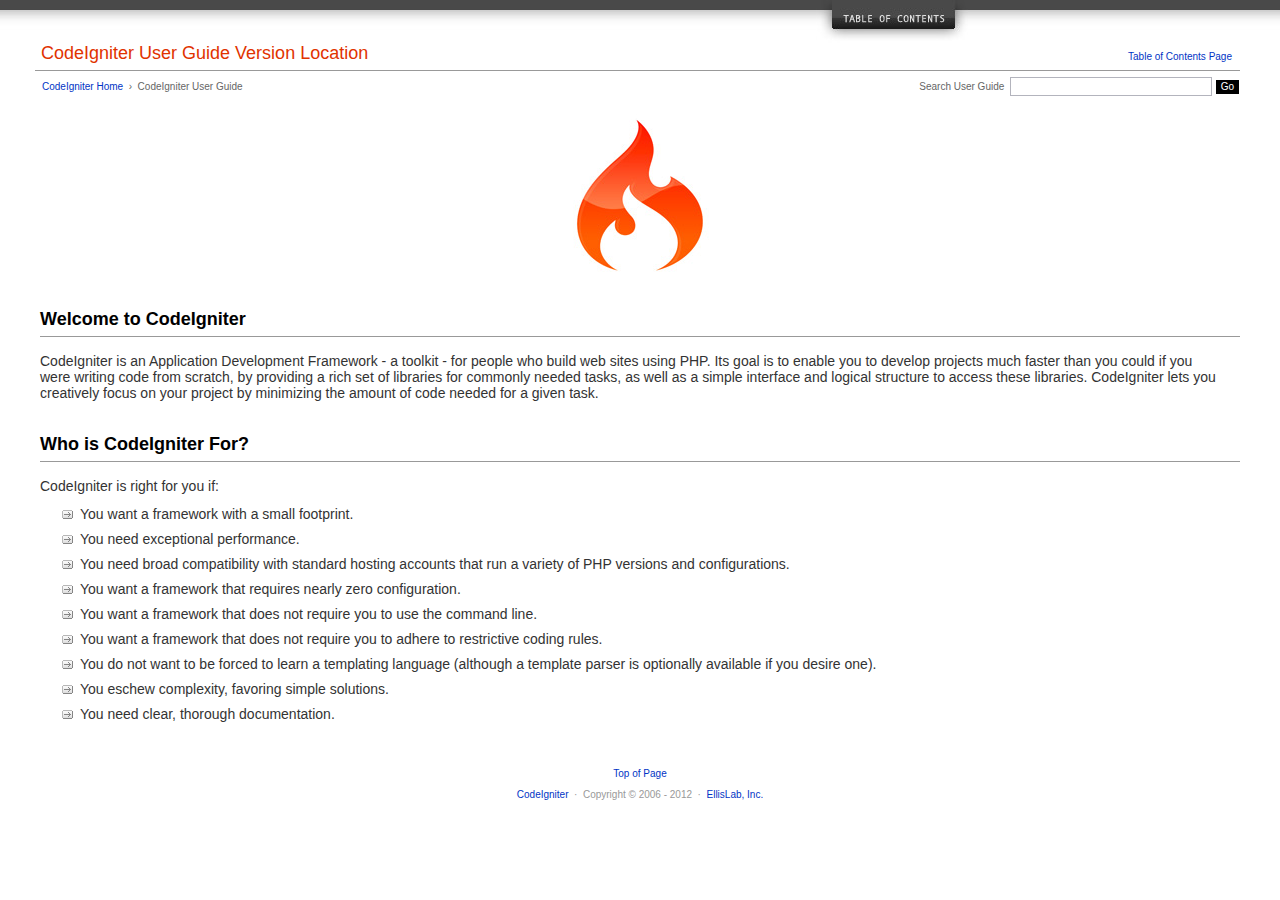
<file: user_guide/index.html>
<!DOCTYPE html PUBLIC "-//W3C//DTD XHTML 1.0 Transitional//EN" "http://www.w3.org/TR/xhtml1/DTD/xhtml1-transitional.dtd">
<html xmlns="http://www.w3.org/1999/xhtml" xml:lang="en" lang="en">
<head>

<meta http-equiv="Content-Type" content="text/html; charset=utf-8" />
<title>Welcome to CodeIgniter : CodeIgniter User Guide</title>

<style type='text/css' media='all'>@import url('userguide.css');</style>
<link rel='stylesheet' type='text/css' media='all' href='userguide.css' />

<script type="text/javascript" src="nav/nav.js"></script>
<script type="text/javascript" src="nav/prototype.lite.js"></script>
<script type="text/javascript" src="nav/moo.fx.js"></script>
<script type="text/javascript" src="nav/user_guide_menu.js"></script>

<meta http-equiv='expires' content='-1' />
<meta http-equiv= 'pragma' content='no-cache' />
<meta name='robots' content='all' />
<meta name='author' content='ExpressionEngine Dev Team' />
<meta name='description' content='CodeIgniter User Guide' />

</head>
<body>

<!-- START NAVIGATION -->
<div id="nav"><div id="nav_inner"><script type="text/javascript">create_menu('null');</script></div></div>
<div id="nav2"><a name="top"></a><a href="javascript:void(0);" onclick="myHeight.toggle();"><img src="images/nav_toggle_darker.jpg" width="154" height="43" border="0" title="Toggle Table of Contents" alt="Toggle Table of Contents" /></a></div>
<div id="masthead">
<table cellpadding="0" cellspacing="0" border="0" style="width:100%">
<tr>
<td><h1>CodeIgniter User Guide Version Location</h1></td>
<td id="breadcrumb_right"><a href="toc.html">Table of Contents Page</a></td>
</tr>
</table>
</div>
<!-- END NAVIGATION -->


<table cellpadding="0" cellspacing="0" border="0" style="width:100%">
<tr>
<td id="breadcrumb">
<a href="http://codeigniter.com/">CodeIgniter Home</a> &nbsp;&#8250;&nbsp; CodeIgniter User Guide
</td>
<td id="searchbox"><form method="get" action="http://www.google.com/search"><input type="hidden" name="as_sitesearch" id="as_sitesearch" value="codeigniter.com/user_guide/" />Search User Guide&nbsp; <input type="text" class="input" style="width:200px;" name="q" id="q" size="31" maxlength="255" value="" />&nbsp;<input type="submit" class="submit" name="sa" value="Go" /></form></td>
</tr>
</table>



<br clear="all" />

<div class="center"><img src="images/ci_logo_flame.jpg" width="150" height="164" border="0" alt="CodeIgniter" /></div>


<!-- START CONTENT -->
<div id="content">



<h2>Welcome to CodeIgniter</h2>

<p>CodeIgniter is an Application Development Framework - a toolkit - for people who build web sites using PHP.
Its goal is to enable you to develop projects much faster than you could if you were writing code
from scratch, by providing a rich set of libraries for commonly needed tasks, as well as a simple interface and
logical structure to access these libraries. CodeIgniter lets you creatively focus on your project by
minimizing the amount of code needed for a given task.</p>


<h2>Who is CodeIgniter For?</h2>

<p>CodeIgniter is right for you if:</p>

<ul>
<li>You want a framework with a small footprint.</li>
<li>You need exceptional performance.</li>
<li>You need broad compatibility with standard hosting accounts that run a variety of PHP versions and configurations.</li>
<li>You want a framework that requires nearly zero configuration.</li>
<li>You want a framework that does not require you to use the command line.</li>
<li>You want a framework that does not require you to adhere to restrictive coding rules.</li>
<li>You do not want to be forced to learn a templating language (although a template parser is optionally available if you desire one).</li>
<li>You eschew complexity, favoring simple solutions.</li>
<li>You need clear, thorough documentation.</li>
</ul>


</div>
<!-- END CONTENT -->


<div id="footer">
<p><a href="#top">Top of Page</a></p>
<p><a href="http://codeigniter.com">CodeIgniter</a> &nbsp;&middot;&nbsp; Copyright &#169; 2006 - 2012 &nbsp;&middot;&nbsp; <a href="http://ellislab.com/">EllisLab, Inc.</a></p>
</div>



</body>
</html>
</file>
<file: user_guide/userguide.css>
body {
 margin: 0;
 padding: 0;
 font-family: Lucida Grande, Verdana, Geneva, Sans-serif;
 font-size: 14px;
 color: #333;
 background-color: #fff;
}

a {
 color: #0134c5;
 background-color: transparent;
 text-decoration: none;
 font-weight: normal;
 outline-style: none;
}
a:visited {
 color: #0134c5;
 background-color: transparent;
 text-decoration: none;
 outline-style: none;
}
a:hover {
 color: #000;
 text-decoration: none;
 background-color: transparent;
 outline-style: none;
}

#breadcrumb {
 float: left;
 background-color: transparent;
 margin: 10px 0 0 42px;
 padding: 0;
 font-size: 10px;
 color: #666;
}
#breadcrumb_right {
 float: right;
 width: 175px;
 background-color: transparent;
 padding: 8px 8px 3px 0;
 text-align: right;
 font-size: 10px;
 color: #666;
}
#nav {
 background-color: #494949;
 margin: 0;
 padding: 0;
}
#nav2 {
 background: #fff url(images/nav_bg_darker.jpg) repeat-x left top;
 padding: 0 310px 0 0;
 margin: 0;
 text-align: right;
}
#nav_inner {
 background-color: transparent;
 padding: 8px 12px 0 20px;
 margin: 0;
 font-family: Lucida Grande, Verdana, Geneva, Sans-serif;
 font-size: 11px;
}

#nav_inner h3 {
 font-size: 12px;
 color: #fff;
 margin: 0;
 padding: 0;
}

#nav_inner .td_sep {
 background: transparent url(images/nav_separator_darker.jpg) repeat-y left top;
 width: 25%;
 padding: 0 0 0 20px;
}
#nav_inner .td {
 width: 25%;
}
#nav_inner p {
 color: #eee;
 background-color: transparent;
 padding:0;
 margin: 0 0 10px 0;
}
#nav_inner ul {
 list-style-image: url(images/arrow.gif);
 padding: 0 0 0 18px;
 margin: 8px 0 12px 0;
}
#nav_inner li {
 padding: 0;
 margin: 0 0 4px 0;
}

#nav_inner a {
 color: #eee;
 background-color: transparent;
 text-decoration: none;
 font-weight: normal;
 outline-style: none;
}

#nav_inner a:visited {
 color: #eee;
 background-color: transparent;
 text-decoration: none;
 outline-style: none;
}

#nav_inner a:hover {
 color: #ccc;
 text-decoration: none;
 background-color: transparent;
 outline-style: none;
}

#masthead {
 margin: 0 40px 0 35px;
 padding: 0 0 0 6px;
 border-bottom: 1px solid #999;
}

#masthead h1 {
background-color: transparent;
color: #e13300;
font-size: 18px;
font-weight: normal;
margin: 0;
padding: 0 0 6px 0;
}

#searchbox {
 background-color: transparent;
 padding: 6px 40px 0 0;
 text-align: right;
 font-size: 10px;
 color: #666;
}

#img_welcome {
 border-bottom: 1px solid #D0D0D0;
 margin: 0 40px 0 40px;
 padding: 0;
 text-align: center;
}

#content {
 margin: 20px 40px 0 40px;
 padding: 0;
}

#content p {
 margin: 12px 20px 12px 0;
}

#content h1 {
color: #e13300;
border-bottom: 1px solid #666;
background-color: transparent;
font-weight: normal;
font-size: 24px;
margin: 0 0 20px 0;
padding: 3px 0 7px 3px;
}

#content h2 {
 background-color: transparent;
 border-bottom: 1px solid #999;
 color: #000;
 font-size: 18px;
 font-weight: bold;
 margin: 28px 0 16px 0;
 padding: 5px 0 6px 0;
}

#content h3 {
 background-color: transparent;
 color: #333;
 font-size: 16px;
 font-weight: bold;
 margin: 16px 0 15px 0;
 padding: 0 0 0 0;
}

#content h4 {
 background-color: transparent;
 color: #444;
 font-size: 14px;
 font-weight: bold;
 margin: 22px 0 0 0;
 padding: 0 0 0 0;
}

#content img {
 margin: auto;
 padding: 0;
}

#content code {
 font-family: Monaco, Verdana, Sans-serif;
 font-size: 12px;
 background-color: #f9f9f9;
 border: 1px solid #D0D0D0;
 color: #002166;
 display: block;
 margin: 14px 0 14px 0;
 padding: 12px 10px 12px 10px;
}

#content pre {
 font-family: Monaco, Verdana, Sans-serif;
 font-size: 12px;
 background-color: #f9f9f9;
 border: 1px solid #D0D0D0;
 color: #002166;
 display: block;
 margin: 14px 0 14px 0;
 padding: 12px 10px 12px 10px;
}

#content .path {
 background-color: #EBF3EC;
 border: 1px solid #99BC99;
 color: #005702;
 text-align: center;
 margin: 0 0 14px 0;
 padding: 5px 10px 5px 8px;
}

#content dfn {
 font-family: Lucida Grande, Verdana, Geneva, Sans-serif;
 color: #00620C;
 font-weight: bold;
 font-style: normal;
}
#content var {
 font-family: Lucida Grande, Verdana, Geneva, Sans-serif;
 color: #8F5B00;
 font-weight: bold;
 font-style: normal;
}
#content samp {
 font-family: Lucida Grande, Verdana, Geneva, Sans-serif;
 color: #480091;
 font-weight: bold;
 font-style: normal;
}
#content kbd {
 font-family: Lucida Grande, Verdana, Geneva, Sans-serif;
 color: #A70000;
 font-weight: bold;
 font-style: normal;
}

#content ul {
 list-style-image: url(images/arrow.gif);
 margin: 10px 0 12px 0;
}

li.reactor {
 list-style-image: url(images/reactor-bullet.png);
}
#content li {
 margin-bottom: 9px;
}

#content li p {
 margin-left: 0;
 margin-right: 0;
}

#content .tableborder {
 border: 1px solid #999;
}
#content th {
 font-weight: bold;
 text-align: left;
 font-size: 12px;
 background-color: #666;
 color: #fff;
 padding: 4px;
}

#content .td {
 font-weight: normal;
 font-size: 12px;
 padding: 6px;
 background-color: #f3f3f3;
}

#content .tdpackage {
 font-weight: normal;
 font-size: 12px;
}

#content .important {
 background: #FBE6F2;
 border: 1px solid #D893A1;
 color: #333;
 margin: 10px 0 5px 0;
 padding: 10px;
}

#content .important p {
 margin: 6px 0 8px 0;
 padding: 0;
}

#content .important .leftpad {
 margin: 6px 0 8px 0;
 padding-left: 20px;
}

#content .critical {
 background: #FBE6F2;
 border: 1px solid #E68F8F;
 color: #333;
 margin: 10px 0 5px 0;
 padding: 10px;
}

#content .critical p {
 margin: 5px 0 6px 0;
 padding: 0;
}


#footer {
background-color: transparent;
font-size: 10px;
padding: 16px 0 15px 0;
margin: 20px 0 0 0;
text-align: center;
}

#footer p {
 font-size: 10px;
 color: #999;
 text-align: center;
}
#footer address {
 font-style: normal;
}

.center {
 text-align: center;
}

img {
 padding:0;
 border: 0;
 margin: 0;
}

.nopad {
 padding:0;
 border: 0;
 margin: 0;
}


form {
 margin: 0;
 padding: 0;
}

.input {
 font-family: Lucida Grande, Verdana, Geneva, Sans-serif;
 font-size: 11px;
 color: #333;
 border: 1px solid #B3B4BD;
 width: 100%;
 font-size: 11px;
 height: 1.5em;
 padding: 0;
 margin: 0;
}

.textarea {
 font-family: Lucida Grande, Verdana, Geneva, Sans-serif;
 font-size: 14px;
 color: #143270;
 background-color: #f9f9f9;
 border: 1px solid #B3B4BD;
 width: 100%;
 padding: 6px;
 margin: 0;
}

.select {
 background-color: #fff;
 font-size:  11px;
 font-weight: normal;
 color: #333;
 padding: 0;
 margin: 0 0 3px 0;
}

.checkbox {
 background-color: transparent;
 padding: 0;
 border: 0;
}

.submit {
 background-color: #000;
 color: #fff;
 font-weight: normal;
 font-size: 10px;
 border: 1px solid #fff;
 margin: 0;
 padding: 1px 5px 2px 5px;
}
</file>
